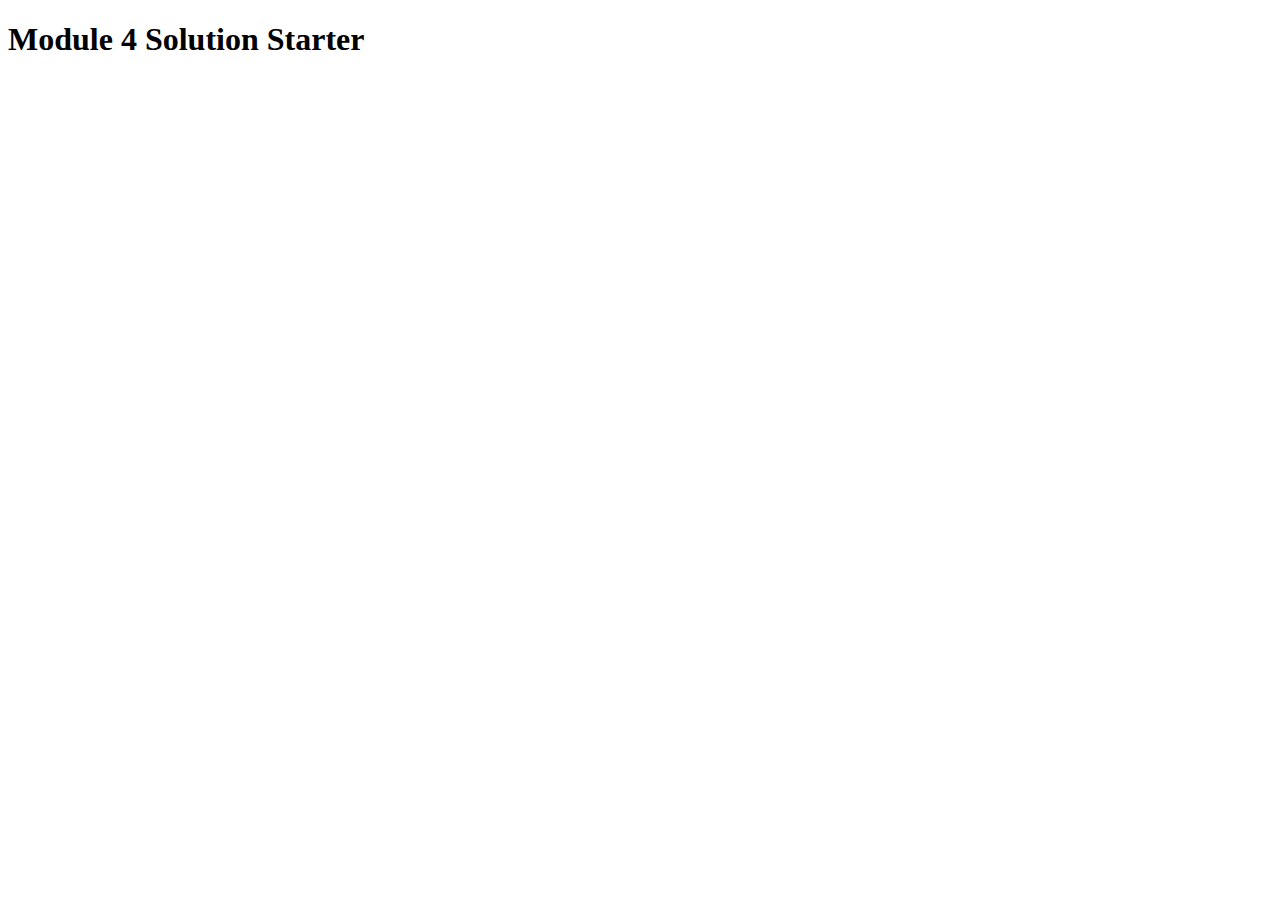
<file: module4soln/index.html>
<!DOCTYPE html>
<html>
<head>
  <meta charset="utf-8">
  <title>Module 4 Solution Starter</title>
  <script>
    var names = []; // DO NOT REMOVE
  </script>
  <script src="SpeakHello.js"></script>
  <script src="SpeakGoodBye.js"></script>
  <script src="script.js"></script>
</head>
<body>
  <h1>Module 4 Solution Starter</h1>
</body>
</html>
</file>
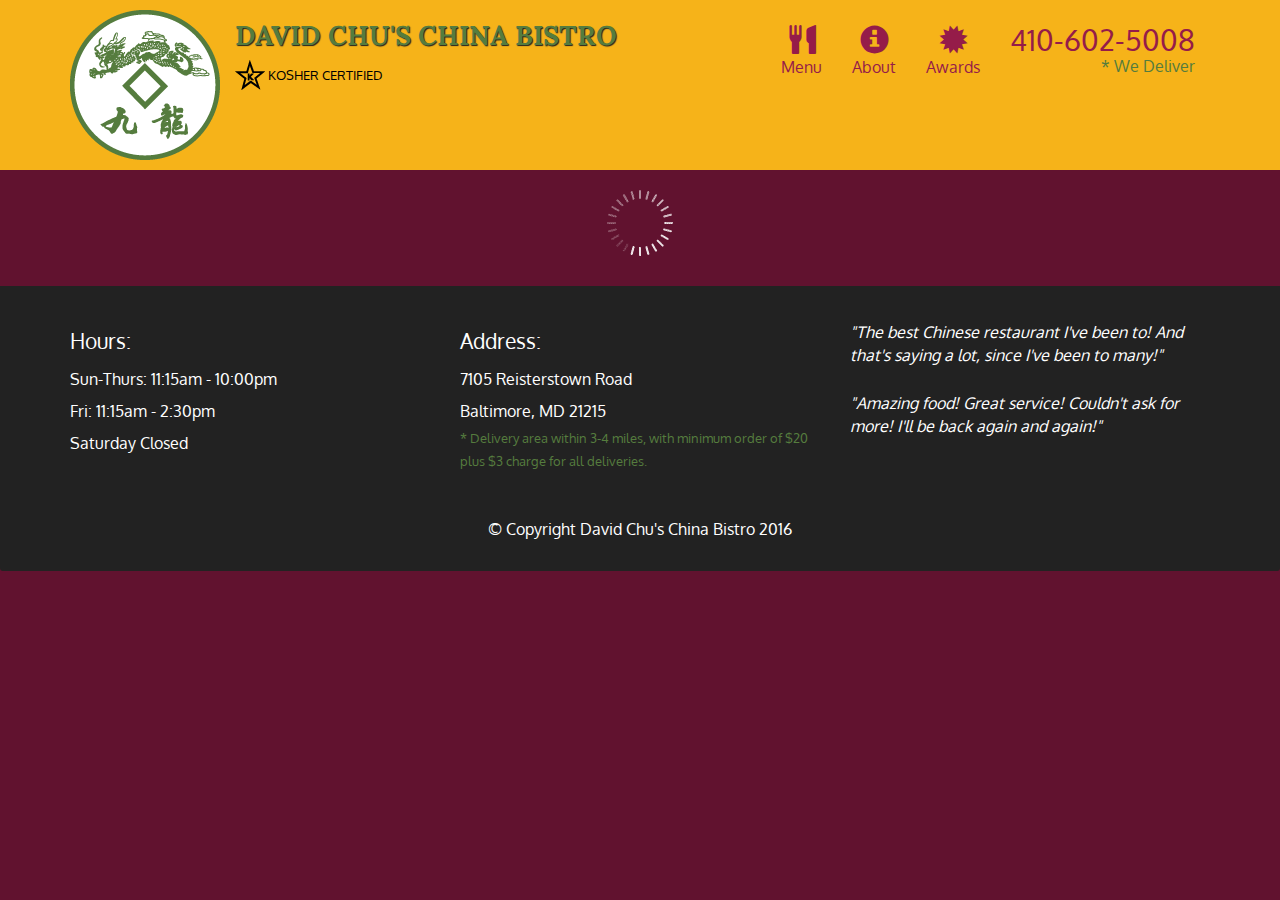
<file: module5soln/assignment5-solution-starter/index.html>
<!doctype html>
<html lang="en">
  <head>
    <meta charset="utf-8">
    <meta http-equiv="X-UA-Compatible" content="IE=edge">
    <meta name="viewport" content="width=device-width, initial-scale=1">
    <title>David Chu's China Bistro</title>
    <link rel="stylesheet" href="css/bootstrap.min.css">
    <link rel="stylesheet" href="css/styles.css">
    <link href='https://fonts.googleapis.com/css?family=Oxygen:400,300,700' rel='stylesheet' type='text/css'>
    <link href='https://fonts.googleapis.com/css?family=Lora' rel='stylesheet' type='text/css'>
  </head>
<body>
  <header>
    <nav id="header-nav" class="navbar navbar-default">
      <div class="container">
        <div class="navbar-header">
          <a href="index.html" class="pull-left visible-md visible-lg">
            <div id="logo-img" alt="Logo image"></div>
          </a>

          <div class="navbar-brand">
            <a href="index.html"><h1>David Chu's China Bistro</h1></a>
            <p>
              <img src="images/star-k-logo.png" alt="Kosher certification">
              <span>Kosher Certified</span>
            </p>
          </div>

          <button id="navbarToggle" type="button" class="navbar-toggle collapsed" data-toggle="collapse" data-target="#collapsable-nav" aria-expanded="false">
            <span class="sr-only">Toggle navigation</span>
            <span class="icon-bar"></span>
            <span class="icon-bar"></span>
            <span class="icon-bar"></span>
          </button>
        </div>
        
        <div id="collapsable-nav" class="collapse navbar-collapse">
           <ul id="nav-list" class="nav navbar-nav navbar-right">
            <li id="navHomeButton" class="visible-xs active">
              <a href="index.html">
                <span class="glyphicon glyphicon-home"></span> Home</a>
            </li>
            <li id="navMenuButton">
              <a href="#" onclick="$dc.loadMenuCategories();">
                <span class="glyphicon glyphicon-cutlery"></span><br class="hidden-xs"> Menu</a>
            </li>
            <li>
              <a href="#">
                <span class="glyphicon glyphicon-info-sign"></span><br class="hidden-xs"> About</a>
            </li>
            <li>
              <a href="#">
                <span class="glyphicon glyphicon-certificate"></span><br class="hidden-xs"> Awards</a>
            </li>
            <li id="phone" class="hidden-xs">
              <a href="tel:410-602-5008">
                <span>410-602-5008</span></a><div>* We Deliver</div>
            </li>
          </ul><!-- #nav-list -->
        </div><!-- .collapse .navbar-collapse -->
      </div><!-- .container -->
    </nav><!-- #header-nav -->
  </header>

  <div id="call-btn" class="visible-xs">
    <a class="btn" href="tel:410-602-5008">
    <span class="glyphicon glyphicon-earphone"></span>
    410-602-5008
    </a>
  </div>
  <div id="xs-deliver" class="text-center visible-xs">* We Deliver</div>

  <div id="main-content" class="container"></div>

  <footer class="panel-footer">
    <div class="container">
      <div class="row">
        <section id="hours" class="col-sm-4">
          <span>Hours:</span><br>
          Sun-Thurs: 11:15am - 10:00pm<br>
          Fri: 11:15am - 2:30pm<br>
          Saturday Closed
          <hr class="visible-xs">
        </section>
        <section id="address" class="col-sm-4">
          <span>Address:</span><br>
          7105 Reisterstown Road<br>
          Baltimore, MD 21215
          <p>* Delivery area within 3-4 miles, with minimum order of $20 plus $3 charge for all deliveries.</p>
          <hr class="visible-xs">
        </section>
        <section id="testimonials" class="col-sm-4">
          <p>"The best Chinese restaurant I've been to! And that's saying a lot, since I've been to many!"</p>
          <p>"Amazing food! Great service! Couldn't ask for more! I'll be back again and again!"</p>
        </section>
      </div>
      <div class="text-center">&copy; Copyright David Chu's China Bistro 2016</div>
    </div>
  </footer>

  <!-- jQuery (Bootstrap JS plugins depend on it) -->
  <script src="js/jquery-2.1.4.min.js"></script>
  <script src="js/bootstrap.min.js"></script>
  <script src="js/ajax-utils.js"></script>
  <script src="js/script.js"></script>
</body>
</html>
</file>
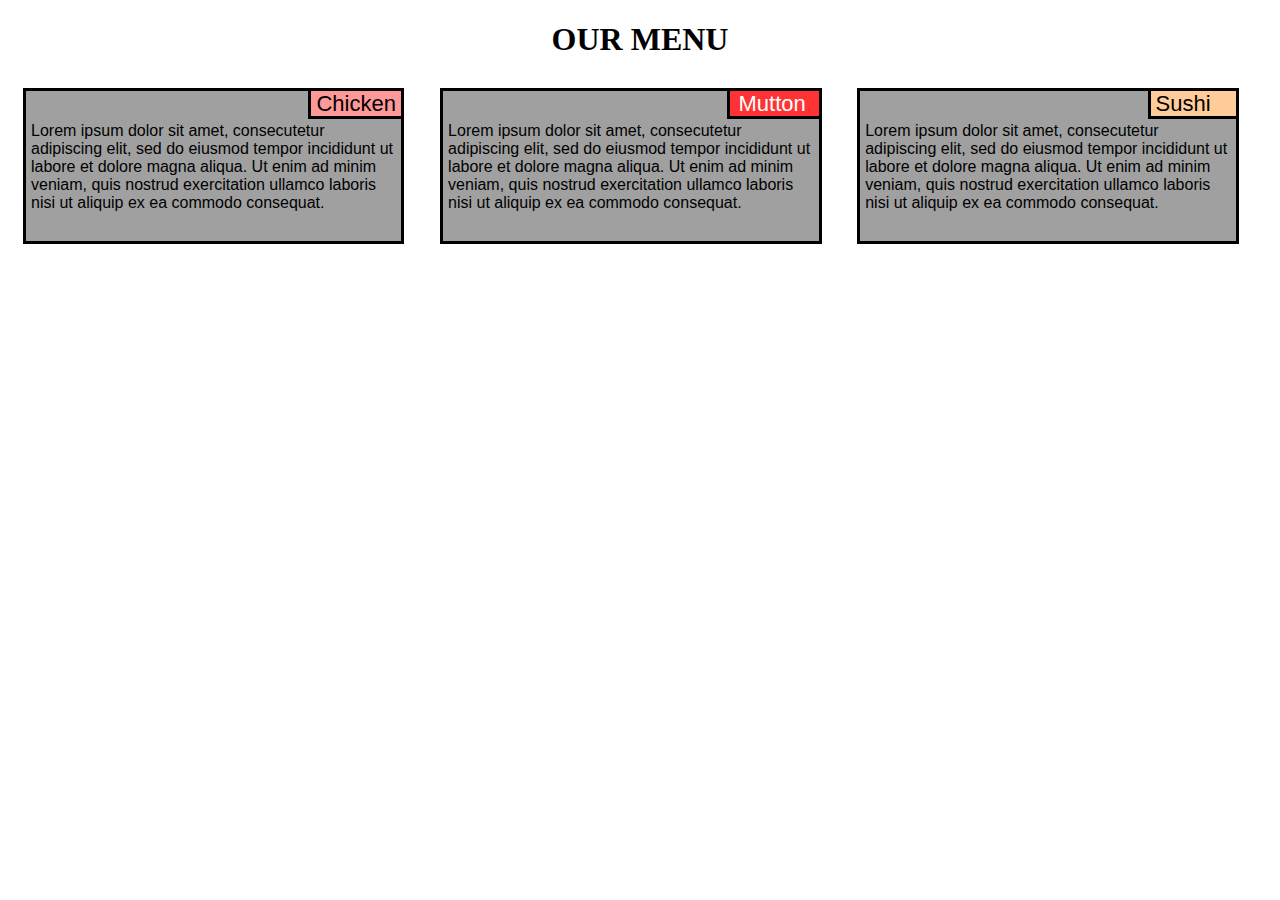
<file: module2soln/soln1.html>
<!DOCTYPE html>
<html>
<head>
<meta charset="utf-8">
<meta name="viewport" content="width=device-width, initial-scale=1">
<title>Responsive Layout</title>
<link rel="stylesheet" type="text/css" href="style1.css">
</head>
<body>
<div align="center"><h1>OUR MENU</h1></div>


<div class="row">
  <div class="col-lg-4 col-md-6 col-sm-12">
   <div class="container"> 
     <div id="chicken">Chicken</div>
    
       <p>Lorem ipsum dolor sit amet, consecutetur adipiscing elit,
sed do eiusmod tempor incididunt ut labore et dolore magna aliqua.
Ut enim ad minim veniam, quis nostrud exercitation ullamco
laboris nisi ut aliquip ex ea commodo consequat.
       </p>
   </div> 
  </div>

  <div class="col-lg-4 col-md-6 col-sm-12">
    <div class="container">
     <div id="mutton">Mutton</div>
        
       <p id="p1">Lorem ipsum dolor sit amet, consecutetur adipiscing elit,
sed do eiusmod tempor incididunt ut labore et dolore magna aliqua.
Ut enim ad minim veniam, quis nostrud exercitation ullamco
laboris nisi ut aliquip ex ea commodo consequat.
       </p>
    </div>
  </div>

  <div class="col-lg-4 col-md-12 col-sm-12">
    <div class="container">
     <div id="sushi">Sushi</div>
       <p>Lorem ipsum dolor sit amet, consecutetur adipiscing elit,
sed do eiusmod tempor incididunt ut labore et dolore magna aliqua.
Ut enim ad minim veniam, quis nostrud exercitation ullamco
laboris nisi ut aliquip ex ea commodo consequat.
       </p>
     </div>
   </div>
</div>


</body>
</html>
</file>
<file: module5soln/assignment5-solution-starter/css/styles.css>
body {
  font-size: 16px;
  color: #fff;
  background-color: #61122f;
  font-family: 'Oxygen', sans-serif;
}

/** HEADER **/
#header-nav {
  background-color: #f6b319;
  border-radius: 0;
  border: 0;
}

#logo-img {
  background: url('../images/restaurant-logo_large.png') no-repeat;
  width: 150px;
  height: 150px;
  margin: 10px 15px 10px 0;
}

.navbar-brand {
  padding-top: 25px;
}
.navbar-brand h1 { /* Restaurant name */
  font-family: 'Lora', serif;
  color: #557c3e;
  font-size: 1.5em;
  text-transform: uppercase;
  font-weight: bold;
  text-shadow: 1px 1px 1px #222;
  margin-top: 0;
  margin-bottom: 0;
  line-height: .75;
}
.navbar-brand a:hover, .navbar-brand a:focus {
  text-decoration: none;
}
.navbar-brand p { /* Kosher cert */
  color: #000;
  text-transform: uppercase;
  font-size: .7em;
  margin-top: 15px;
}
.navbar-brand p span { /* Star-K */
  vertical-align: middle;
}

#nav-list {
  margin-top: 10px;
}
#nav-list a {
  color: #951C49;
  text-align: center;
}
#nav-list a:hover {
  background: #E7E7E7;
}
#nav-list a span {
  font-size: 1.8em;
}

#phone {
  margin-top: 5px;
}
#phone a { /* Phone number */
  text-align: right;
  padding-bottom: 0;
}
#phone div { /* We Deliver */
  color: #557c3e;
  text-align: right;
  padding-right: 15px;
}

.navbar-header button.navbar-toggle, .navbar-header .icon-bar {
  border: 1px solid #61122f;
}
.navbar-header button.navbar-toggle {
  clear: both;
  margin-top: -30px;
}
/* END HEADER */

/* FOOTER */
.panel-footer {
  margin-top: 30px;
  padding-top: 35px;
  padding-bottom: 30px;
  background-color: #222;
  border-top: 0;
}
.panel-footer div.row {
  margin-bottom: 35px;
}
#hours, #address {
  line-height: 2;
}
#hours > span, #address > span {
  font-size: 1.3em;
}
#address p {
  color: #557c3e;
  font-size: .8em;
  line-height: 1.8;
}
#testimonials {
  font-style: italic;
}
#testimonials p:nth-child(2) {
  margin-top: 25px;
}
/* END FOOTER */



/* HOME PAGE */
.container .jumbotron {
  box-shadow: 0 0 50px #3F0C1F;
  border: 2px solid #3F0C1F;
}

#menu-tile, #specials-tile, #map-tile {
  height: 250px;
  width: 100%;
  margin-bottom: 15px;
  position: relative;
  border: 2px solid #3F0C1F;
  overflow: hidden;
}
#menu-tile:hover, #specials-tile:hover, #map-tile:hover {
  box-shadow: 0 1px 5px 1px #cccccc;
}
#menu-tile {
  background: url('../images/menu-tile.jpg') no-repeat;
  background-position: center;
}
#specials-tile {
  background: url('../images/specials-tile.jpg') no-repeat;
  background-position: center;
}
#menu-tile span, #specials-tile span, #map-tile span {
  position: absolute;
  bottom: 0;
  right: 0;
  width: 100%;
  text-align: center;
  font-size: 1.6em;
  text-transform: uppercase;
  background-color: #000;
  color: #fff;
  opacity: .8;
}
/* END HOME PAGE */

/* MENU CATEGORIES PAGE */
.category-tile { 
  position: relative;
  border: 2px solid #3F0C1F;
  overflow: hidden;
  width: 200px;
  height: 200px;
  margin: 0 auto 15px;
}
.category-tile span {
  position: absolute;
  bottom: 0;
  right: 0;
  width: 100%;
  text-align: center;
  font-size: 1.2em;
  text-transform: uppercase;
  background-color: #000;
  color: #fff;
  opacity: .8;
}
.category-tile:hover {
  box-shadow: 0 1px 5px 1px #cccccc;
}

#menu-categories-title + div {
  margin-bottom: 50px;
}
/* END MENU CATEGORIES PAGE */

/* SINGLE CATEGORY PAGE */
.menu-item-tile {
  margin-bottom: 25px;
}
.menu-item-tile hr {
  width: 80%;
}
.menu-item-tile .menu-item-price {
  font-size: 1.1em;
  text-align: right;
  margin-top: -15px;
  margin-right: -15px;
}
.menu-item-tile .menu-item-price span {
  font-size: .6em;
}
.menu-item-photo {
  position: relative;
  border: 2px solid #3F0C1F; 
  overflow: hidden;
  padding: 0;
  margin-right: -15px;
  margin-left: auto;
  margin-bottom: 20px;
  max-width: 250px;
}
.menu-item-photo div {
  position: absolute;
  bottom: 0;
  right: 0;
  width: 80px;
  background-color: #557c3e;
  text-align: center;
}
.menu-item-description {
  padding-right: 30px;
}
h3.menu-item-title {
  margin: 0 0 10px;
}
.menu-item-details {
  font-size: .9em;
  font-style: italic;
}
/* END SINGLE CATEGORY PAGE */


/********** Large devices only **********/
@media (min-width: 1200px) {
  .container .jumbotron {
    background: url('../images/jumbotron_1200.jpg') no-repeat;
    height: 675px;
  }
}

/********** Medium devices only **********/
@media (min-width: 992px) and (max-width: 1199px) {
  /* Header */
  #logo-img {
    background: url('../images/restaurant-logo_medium.png') no-repeat;
    width: 100px;
    height: 100px;
    margin: 5px 5px 5px 0;
  }
  /* End Header */

  /* Home Page */
  .container .jumbotron {
    background: url('../images/jumbotron_992.jpg') no-repeat;
    height: 558px;
  }
  /* End Home Page */
}

/********** Small devices only **********/
@media (min-width: 768px) and (max-width: 991px) {
  /* Home Page */
  .container .jumbotron {
    background: url('../images/jumbotron_768.jpg') no-repeat;
    height: 432px;
  }
  /* End Home Page */
}

/********** Extra small devices only **********/
@media (max-width: 767px) {
  /* Header */
  .navbar-brand {
    padding-top: 10px;
    height: 80px;
  }
  .navbar-brand h1 { /* Restaurant name */
    padding-top: 10px;
    font-size: 5vw; /* 1vw = 1% of viewport width */
  }
  .navbar-brand p { /* Kosher cert */
    font-size: .6em;
    margin-top: 12px;
  }
  .navbar-brand p img { /* Star-K */
    height: 20px;
  }

  #collapsable-nav a { /* Collapsed nav menu text */
    font-size: 1.2em;
  }
  #collapsable-nav a span { /* Collapsed nav menu glyph */
    font-size: 1em;
    margin-right: 5px;
  }

  #call-btn > a {
    font-size: 1.5em;
    display: block;
    margin: 0 20px;
    padding: 10px;
    border: 2px solid #fff;
    background-color: #f6b319;
    color: #951c49;
  }
  #xs-deliver {
    margin-top: 5px;
    font-size: .7em;
    letter-spacing: .1em;
    text-transform: uppercase;
  }
  /* End Header */

  /* Footer */
  .panel-footer section {
    margin-bottom: 30px;
    text-align: center;
  }
  .panel-footer section:nth-child(3) {
    margin-bottom: 0; /* margin already exists on the whole row */
  }
  .panel-footer section hr {
    width: 50%;
  }
  /* End Footer */

  /* Home Page */
  .container .jumbotron {
    margin-top: 30px;
    padding: 0;
  }
  #menu-tile, #specials-tile {
    width: 360px;
    margin: 0 auto 15px;
  }

  .menu-item-photo {
    margin-right: auto;
  }
  .menu-item-tile .menu-item-price {
    text-align: center;
  }
  .menu-item-description {
    text-align: center;;
  }
}


/********** Super extra small devices Only :-) (e.g., iPhone 4) **********/
@media (max-width: 479px) {
  /* Header */
  .navbar-brand h1 { /* Restaurant name */
    padding-top: 5px;
    font-size: 6vw;
  }
  /* End Header */
  
  /* Home page */
  #menu-tile, #specials-tile {
    width: 280px;
    margin: 0 auto 15px;
  }

  .col-xxs-12 {
    position: relative;
    min-height: 1px;
    padding-right: 15px;
    padding-left: 15px;
    float: left;
    width: 100%;
  }
}
</file>
<file: module2soln/style1.css>
<style>

/********** Base styles **********/
* {
  box-sizing: border-box;
}

h1 {
  margin-bottom: 15px;
}

.container{
  position: relative;
  border: 3px solid black;
  background-color: #A0A0A0;
  
  overflow:auto;
  width: 90%;
  height: 150px;
  margin:15px 15px 15px 15px;

  font-family: Helvetica;
  color: black;
  
}

p{
	color: black;
	margin-top:auto;
	margin-bottom: auto;
	padding:5px;
	padding-top: 3px;
	padding-bottom: 3px;
	
}

#chicken{

top:0px;
right:0px;

width: 80px;
height:25px;


border:3px solid black;
border-top:0px;
border-right: 0px;

margin-top: auto;
margin-left:auto;

font-size: 22px;
background-color: #FF9999;

padding-left: 5px;
padding-right: 5px;

position:relative;
}


#mutton{

top:0px;
right:0px;

width: 80px;
height:25px;

border:3px solid black;
margin-top: auto;
margin-left:auto;
font-size: 22px;

color:white;

border-top: 0px;
border-right:0px;

padding-left: 9px;
padding-right: 0px;
background-color: #FF3333;

position:relative;

}


#sushi{

top:0px;
right:0px;
width: 80px;
height:25px;

border:3px solid black;
border-top: 0px;
border-right: 0px;

margin-top: auto;
margin-left:auto;
margin-right:0px;

font-size: 22px;

padding-left: 5px;
padding-right: 0px;
background-color:#FFCC99;

position:relative;
}
/* Simple Responsive Framework. */
.row {
  width: 100%;
}

/********** Large devices only i.e Desktop Mode **********/
@media (min-width: 992px) {
  .col-lg-1, .col-lg-2, .col-lg-3, .col-lg-4, .col-lg-5, .col-lg-6, .col-lg-7, .col-lg-8, .col-lg-9, .col-lg-10, .col-lg-11, .col-lg-12 {
    float: left;
    
  }
  .col-lg-1 {
    width: 8.33%;
  }
  .col-lg-2 {
    width: 16.66%;
  }
  .col-lg-3 {
    width: 25%;
  }
  .col-lg-4 {
    width: 33%;
  }
  .col-lg-5 {
    width: 41.66%;
  }
  .col-lg-6 {
    width: 50%;
  }
  .col-lg-7 {
    width: 58.33%;
  }
  .col-lg-8 {
    width: 66.66%;
  }
  .col-lg-9 {
    width: 74.99%;
  }
  .col-lg-10 {
    width: 83.33%;
  }
  .col-lg-11 {
    width: 91.66%;
  }
  .col-lg-12 {
    width: 100%;
  }
}


/********** Medium devices only i.e tablet **********/
@media (min-width: 768px) and (max-width: 991px) {
  .col-md-1, .col-md-2, .col-md-3, .col-md-4, .col-md-5, .col-md-6, .col-md-7, .col-md-8, .col-md-9, .col-md-10, .col-md-11, .col-md-12 {
    float: left;
}
    
    
  
  .col-md-1 {
    width: 8.33%;
  }
  .col-md-2 {
    width: 16.66%;
  }
  .col-md-3 {
    width: 25%;
  }
  .col-md-4 {
    width: 33%;
  }
  .col-md-5 {
    width: 41.66%;
  }
  .col-md-6 {
    width: 50%;
  }
  .col-md-7 {
    width: 58.33%;
  }
  
  .col-md-8 {
    width: 66.66%;
  }
  .col-md-9 {
    width: 74.99%;
  }
  .col-md-10 {
    width: 83.33%;
  }
  .col-md-11 {
    width: 91.66%;
  }
  .col-md-12 {
    width: 100%;
  }
}
/*Small Devices like cellphones*/
@media (max-width:767px); {
  .col-sm-1, .col-sm-2, .col-sm-3, .col-sm-4, .col-sm-5, .col-sm-6, .col-sm-7, .col-sm-8, .col-sm-9, .col-sm-10, .col-sm-11, .col-sm-12 {
    float: left;
    
  }
  .col-sm-1 {
    width: 8.33%;
  }
  .col-sm-2 {
    width: 16.66%;
  }
  .col-sm-3 {
    width: 25%;
  }
  .col-sm-4 {
    width: 33%;
  }
  .col-sm-5 {
    width: 41.66%;
  }
  .col-sm-6 {
    width: 50%;
  }
  .col-sm-7 {
    width: 58.33%;
  }
  .col-sm-8 {
    width: 66.66%;
  }
  .col-sm-9 {
    width: 74.99%;
  }
  .col-sm-10 {
    width: 83.33%;
  }
  .col-sm-11 {
    width: 91.66%;
  }
  .col-sm-12 {
    width: 100%;
  }
}

</style>
</file>
